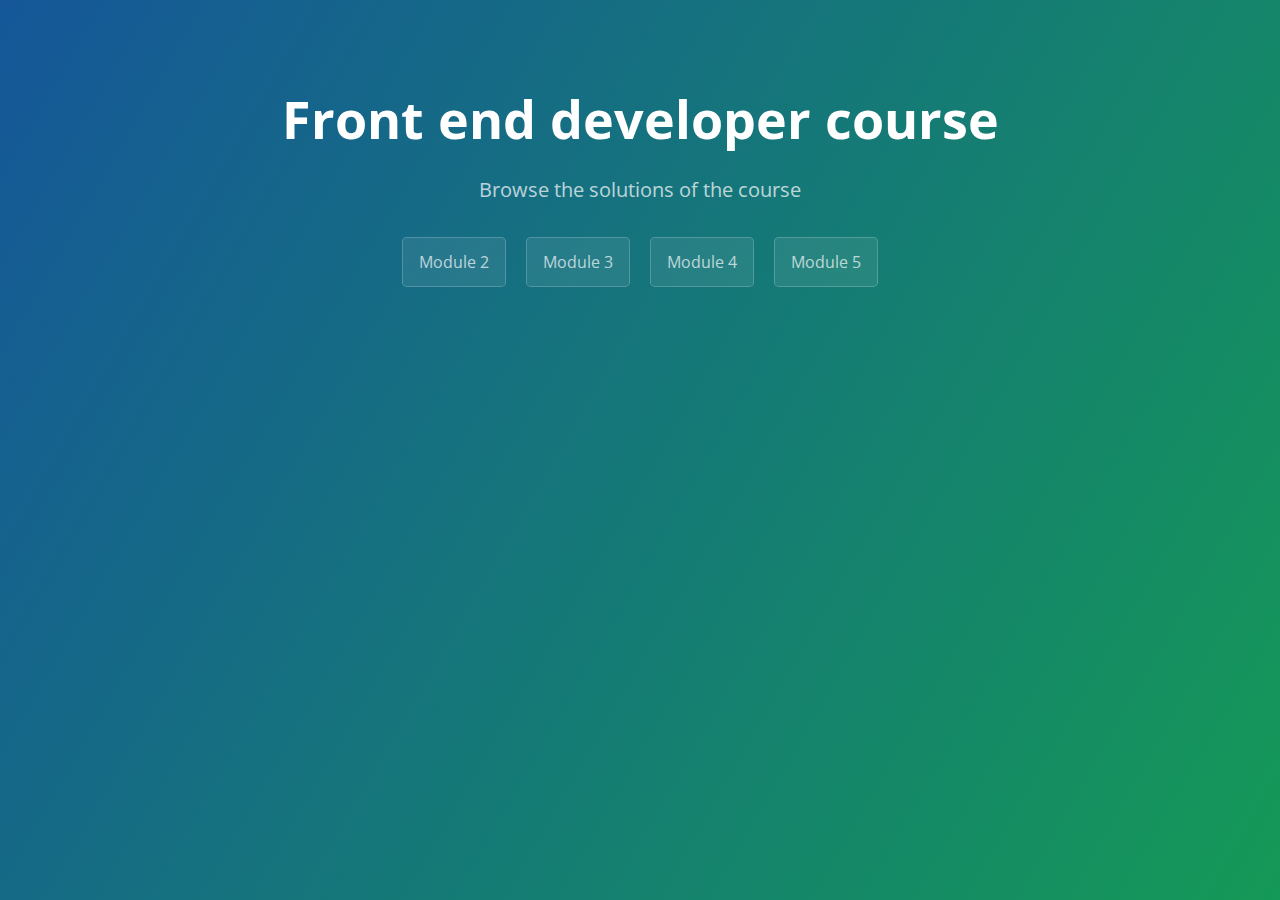
<file: index.html>
<!DOCTYPE html>
<html lang="en-us">
  <head>
    <meta charset="UTF-8">
    <title>Cayman</title>
    <meta name="viewport" content="width=device-width, initial-scale=1">
    <meta name="theme-color" content="#157878">
    <link rel="stylesheet" href="css/normalize.css">
    <link href='https://fonts.googleapis.com/css?family=Open+Sans:400,700' rel='stylesheet' type='text/css'>
    <link rel="stylesheet" href="css/cayman.css">
  </head>
  <body>
    <section class="page-header " style="height:100vh">
      <h1 class="project-name">Front end developer course</h1>
      <h2 class="project-tagline">Browse the solutions of the course</h2>
      <a href="https://hasindu1.github.io/front-end-development-course/module-2/" class="btn">Module 2 </a>
      <a href="https://hasindu1.github.io/front-end-development-course/module-3/index.html" class="btn">Module 3 </a>
      <a href="https://hasindu1.github.io/front-end-development-course/module-4/index.html" class="btn">Module 4 </a>
      <a href="https://hasindu1.github.io/front-end-development-course/module-5/index.html" class="btn">Module 5 </a>

    </section>

   

  </body>
</html>
</file>
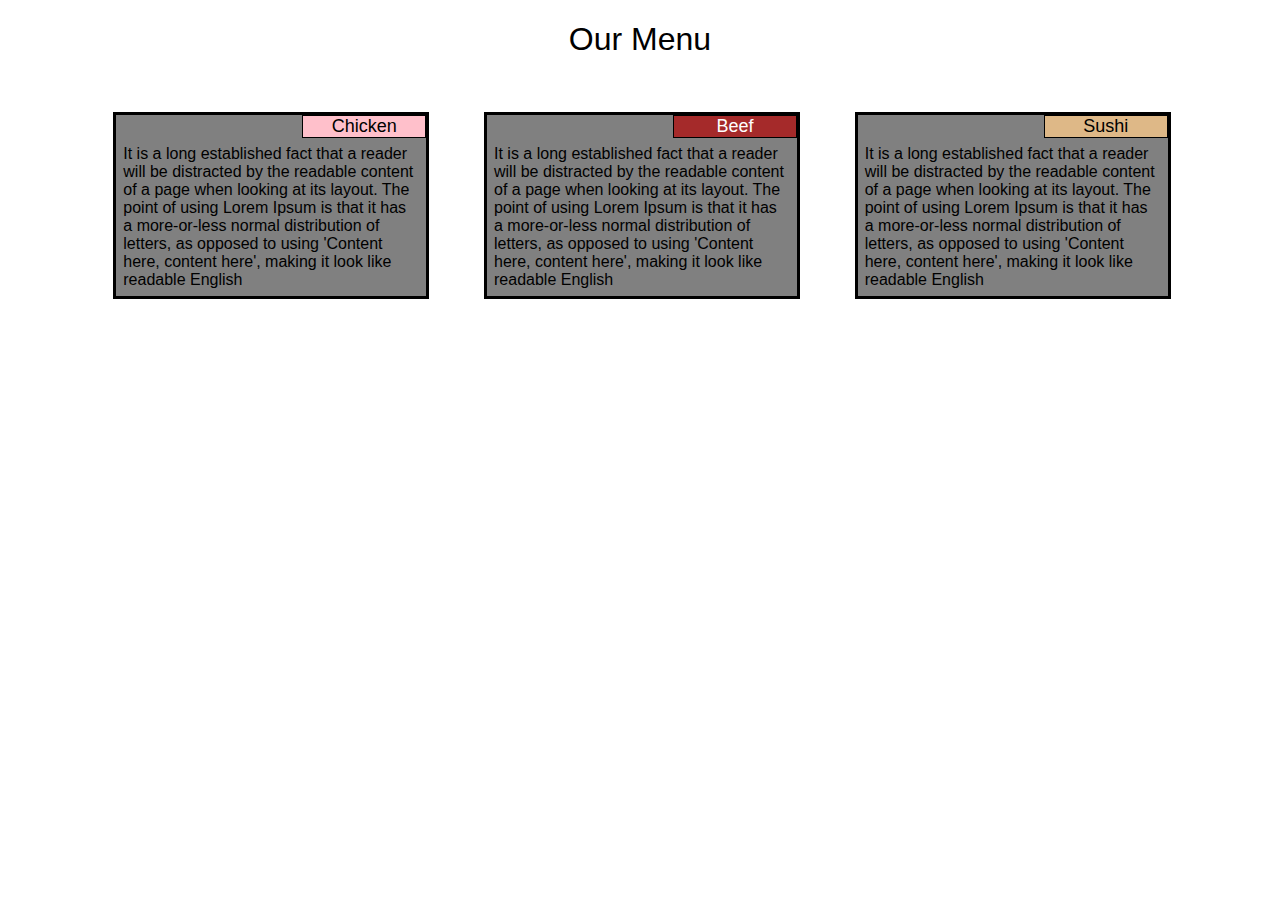
<file: module-2/index.html>
<!DOCTYPE html>
<html lang="en">

<head>
    <meta charset="UTF-8">
    <meta name="viewport" content="width=device-width, initial-scale=1.0">
    <link rel="stylesheet" href="css/index.css">
    <title>Document</title>

</head>

<body>
    <div>
        <div class="row">

            <h1>Our Menu</h1>

            <div class="row">

                <div class="col-12 col-md-5 col-lg-3 menu-container">
                    <div class="row">
                        <div id="menu-1" class="menu-header">
                            Chicken
                        </div>
                    </div>
                    <div class="row menu-content">

                        It is a long established fact that a reader will be distracted by the readable content of a page when looking at its layout. The point of using Lorem Ipsum is that it has a more-or-less normal distribution of letters, as opposed to using 'Content here,
                        content here', making it look like readable English
                    </div>
                </div>

                <div class="col-12 col-md-5 col-lg-3 menu-container">
                    <div class="row">
                        <div id="menu-2" class="menu-header">
                            Beef
                        </div>
                    </div>
                    <div class="row menu-content">

                        It is a long established fact that a reader will be distracted by the readable content of a page when looking at its layout. The point of using Lorem Ipsum is that it has a more-or-less normal distribution of letters, as opposed to using 'Content here,
                        content here', making it look like readable English
                    </div>
                </div>

                <div class="col-12 col-md-11 col-lg-3 menu-container">
                    <div class="row">
                        <div id="menu-3" class="menu-header">
                            Sushi
                        </div>
                    </div>
                    <div class="row menu-content">

                        It is a long established fact that a reader will be distracted by the readable content of a page when looking at its layout. The point of using Lorem Ipsum is that it has a more-or-less normal distribution of letters, as opposed to using 'Content here,
                        content here', making it look like readable English
                    </div>
                </div>


            </div>
        </div>
</body>

</html>
</file>
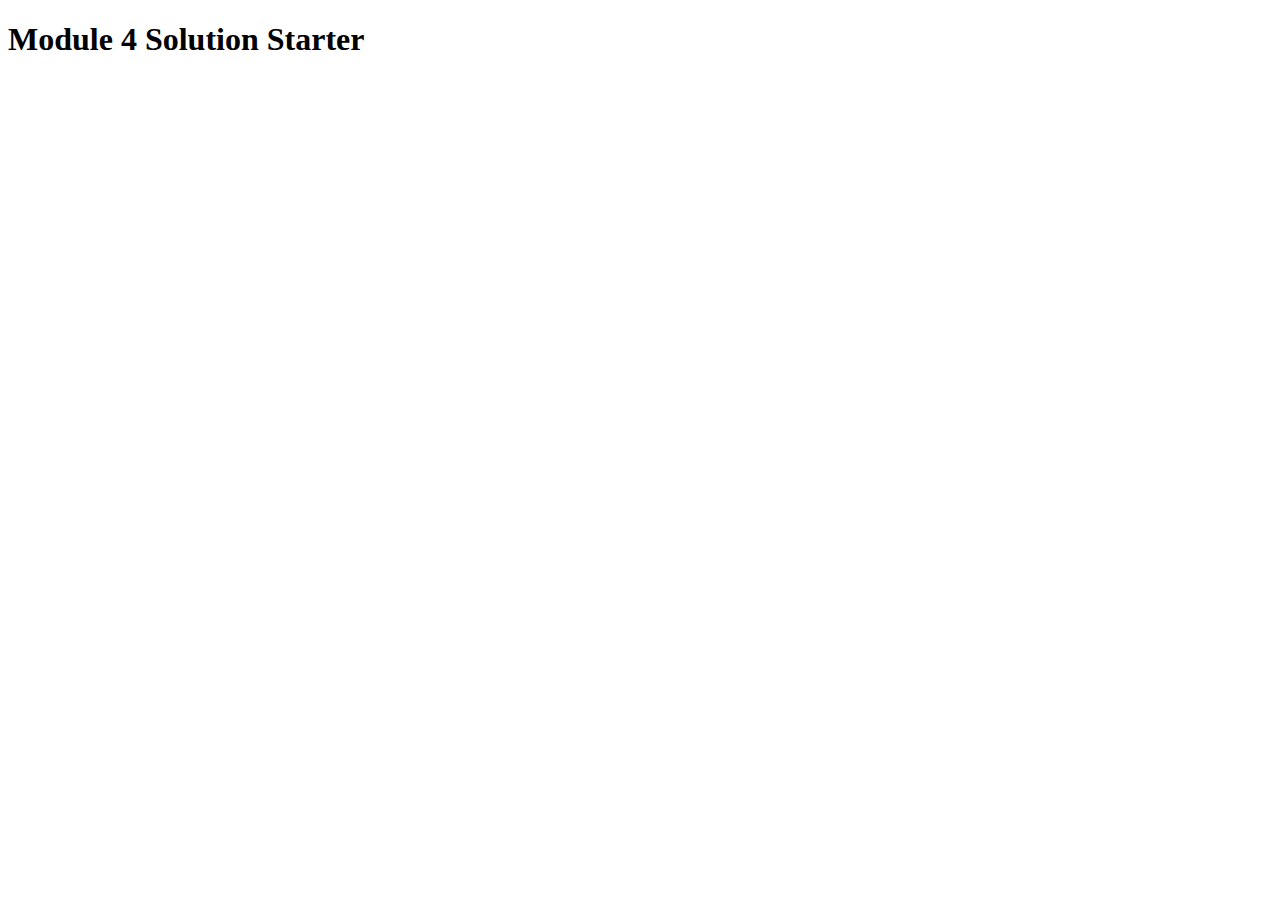
<file: module-4/index.html>
<!DOCTYPE html>
<html>
<head>
  <meta charset="utf-8">
  <title>Module 4 Solution Starter</title>
  <script>
    var names = []; // DO NOT REMOVE
  </script>
  <script src="SpeakHello.js"></script>
  <script src="SpeakGoodBye.js"></script>
  <script src="script.js"></script>
</head>
<body>
  <h1>Module 4 Solution Starter</h1>
</body>
</html>
</file>
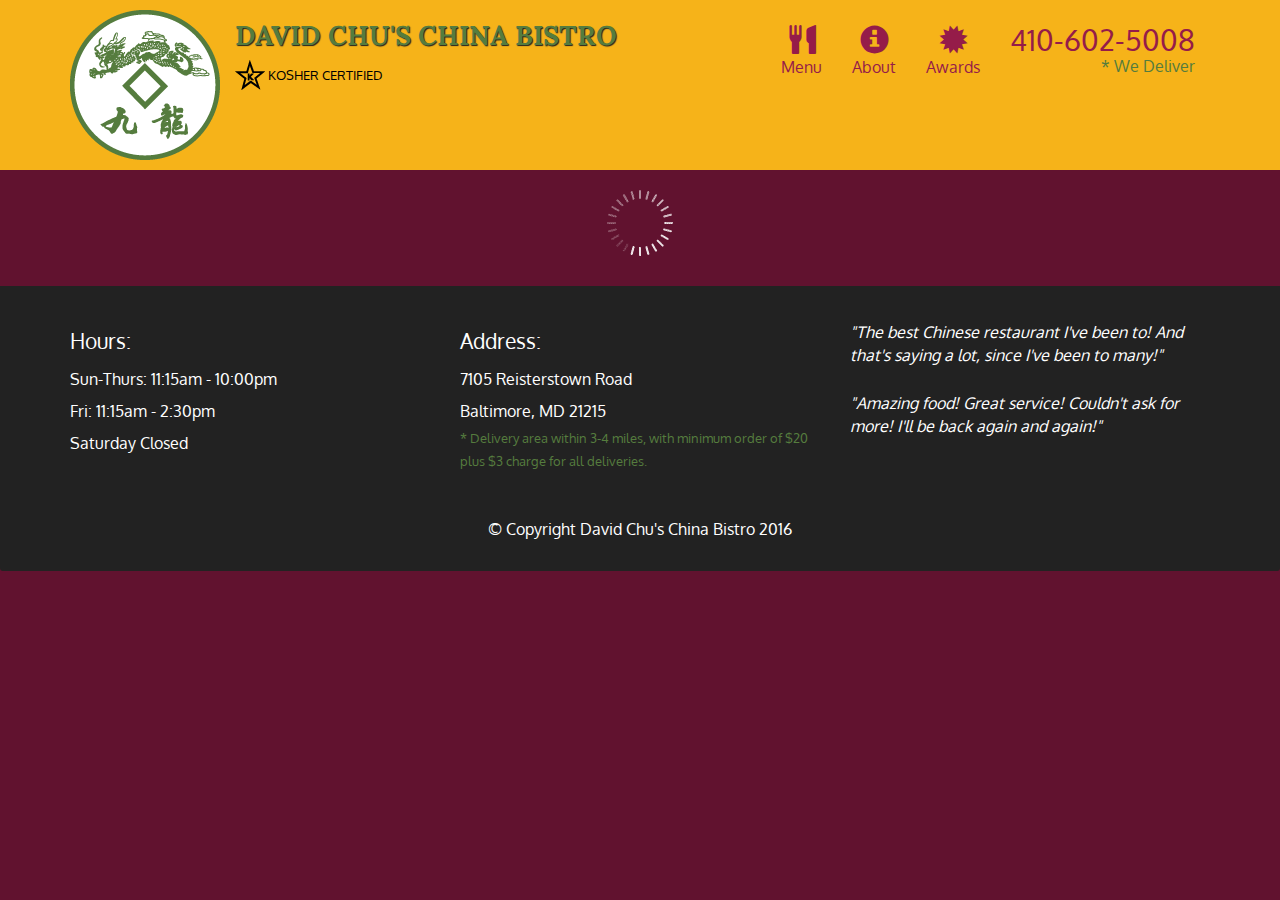
<file: module-5/index.html>
<!doctype html>
<html lang="en">
  <head>
    <meta charset="utf-8">
    <meta http-equiv="X-UA-Compatible" content="IE=edge">
    <meta name="viewport" content="width=device-width, initial-scale=1">
    <title>David Chu's China Bistro</title>
    <link rel="stylesheet" href="css/bootstrap.min.css">
    <link rel="stylesheet" href="css/styles.css">
    <link href='https://fonts.googleapis.com/css?family=Oxygen:400,300,700' rel='stylesheet' type='text/css'>
    <link href='https://fonts.googleapis.com/css?family=Lora' rel='stylesheet' type='text/css'>
  </head>
<body>
  <header>
    <nav id="header-nav" class="navbar navbar-default">
      <div class="container">
        <div class="navbar-header">
          <a href="index.html" class="pull-left visible-md visible-lg">
            <div id="logo-img" alt="Logo image"></div>
          </a>

          <div class="navbar-brand">
            <a href="index.html"><h1>David Chu's China Bistro</h1></a>
            <p>
              <img src="images/star-k-logo.png" alt="Kosher certification">
              <span>Kosher Certified</span>
            </p>
          </div>

          <button id="navbarToggle" type="button" class="navbar-toggle collapsed" data-toggle="collapse" data-target="#collapsable-nav" aria-expanded="false">
            <span class="sr-only">Toggle navigation</span>
            <span class="icon-bar"></span>
            <span class="icon-bar"></span>
            <span class="icon-bar"></span>
          </button>
        </div>
        
        <div id="collapsable-nav" class="collapse navbar-collapse">
           <ul id="nav-list" class="nav navbar-nav navbar-right">
            <li id="navHomeButton" class="visible-xs active">
              <a href="index.html">
                <span class="glyphicon glyphicon-home"></span> Home</a>
            </li>
            <li id="navMenuButton">
              <a href="#" onclick="$dc.loadMenuCategories();">
                <span class="glyphicon glyphicon-cutlery"></span><br class="hidden-xs"> Menu</a>
            </li>
            <li>
              <a href="#">
                <span class="glyphicon glyphicon-info-sign"></span><br class="hidden-xs"> About</a>
            </li>
            <li>
              <a href="#">
                <span class="glyphicon glyphicon-certificate"></span><br class="hidden-xs"> Awards</a>
            </li>
            <li id="phone" class="hidden-xs">
              <a href="tel:410-602-5008">
                <span>410-602-5008</span></a><div>* We Deliver</div>
            </li>
          </ul><!-- #nav-list -->
        </div><!-- .collapse .navbar-collapse -->
      </div><!-- .container -->
    </nav><!-- #header-nav -->
  </header>

  <div id="call-btn" class="visible-xs">
    <a class="btn" href="tel:410-602-5008">
    <span class="glyphicon glyphicon-earphone"></span>
    410-602-5008
    </a>
  </div>
  <div id="xs-deliver" class="text-center visible-xs">* We Deliver</div>

  <div id="main-content" class="container"></div>

  <footer class="panel-footer">
    <div class="container">
      <div class="row">
        <section id="hours" class="col-sm-4">
          <span>Hours:</span><br>
          Sun-Thurs: 11:15am - 10:00pm<br>
          Fri: 11:15am - 2:30pm<br>
          Saturday Closed
          <hr class="visible-xs">
        </section>
        <section id="address" class="col-sm-4">
          <span>Address:</span><br>
          7105 Reisterstown Road<br>
          Baltimore, MD 21215
          <p>* Delivery area within 3-4 miles, with minimum order of $20 plus $3 charge for all deliveries.</p>
          <hr class="visible-xs">
        </section>
        <section id="testimonials" class="col-sm-4">
          <p>"The best Chinese restaurant I've been to! And that's saying a lot, since I've been to many!"</p>
          <p>"Amazing food! Great service! Couldn't ask for more! I'll be back again and again!"</p>
        </section>
      </div>
      <div class="text-center">&copy; Copyright David Chu's China Bistro 2016</div>
    </div>
  </footer>

  <!-- jQuery (Bootstrap JS plugins depend on it) -->
  <script src="js/jquery-2.1.4.min.js"></script>
  <script src="js/bootstrap.min.js"></script>
  <script src="js/ajax-utils.js"></script>
  <script src="js/script.js"></script>
</body>
</html>
</file>
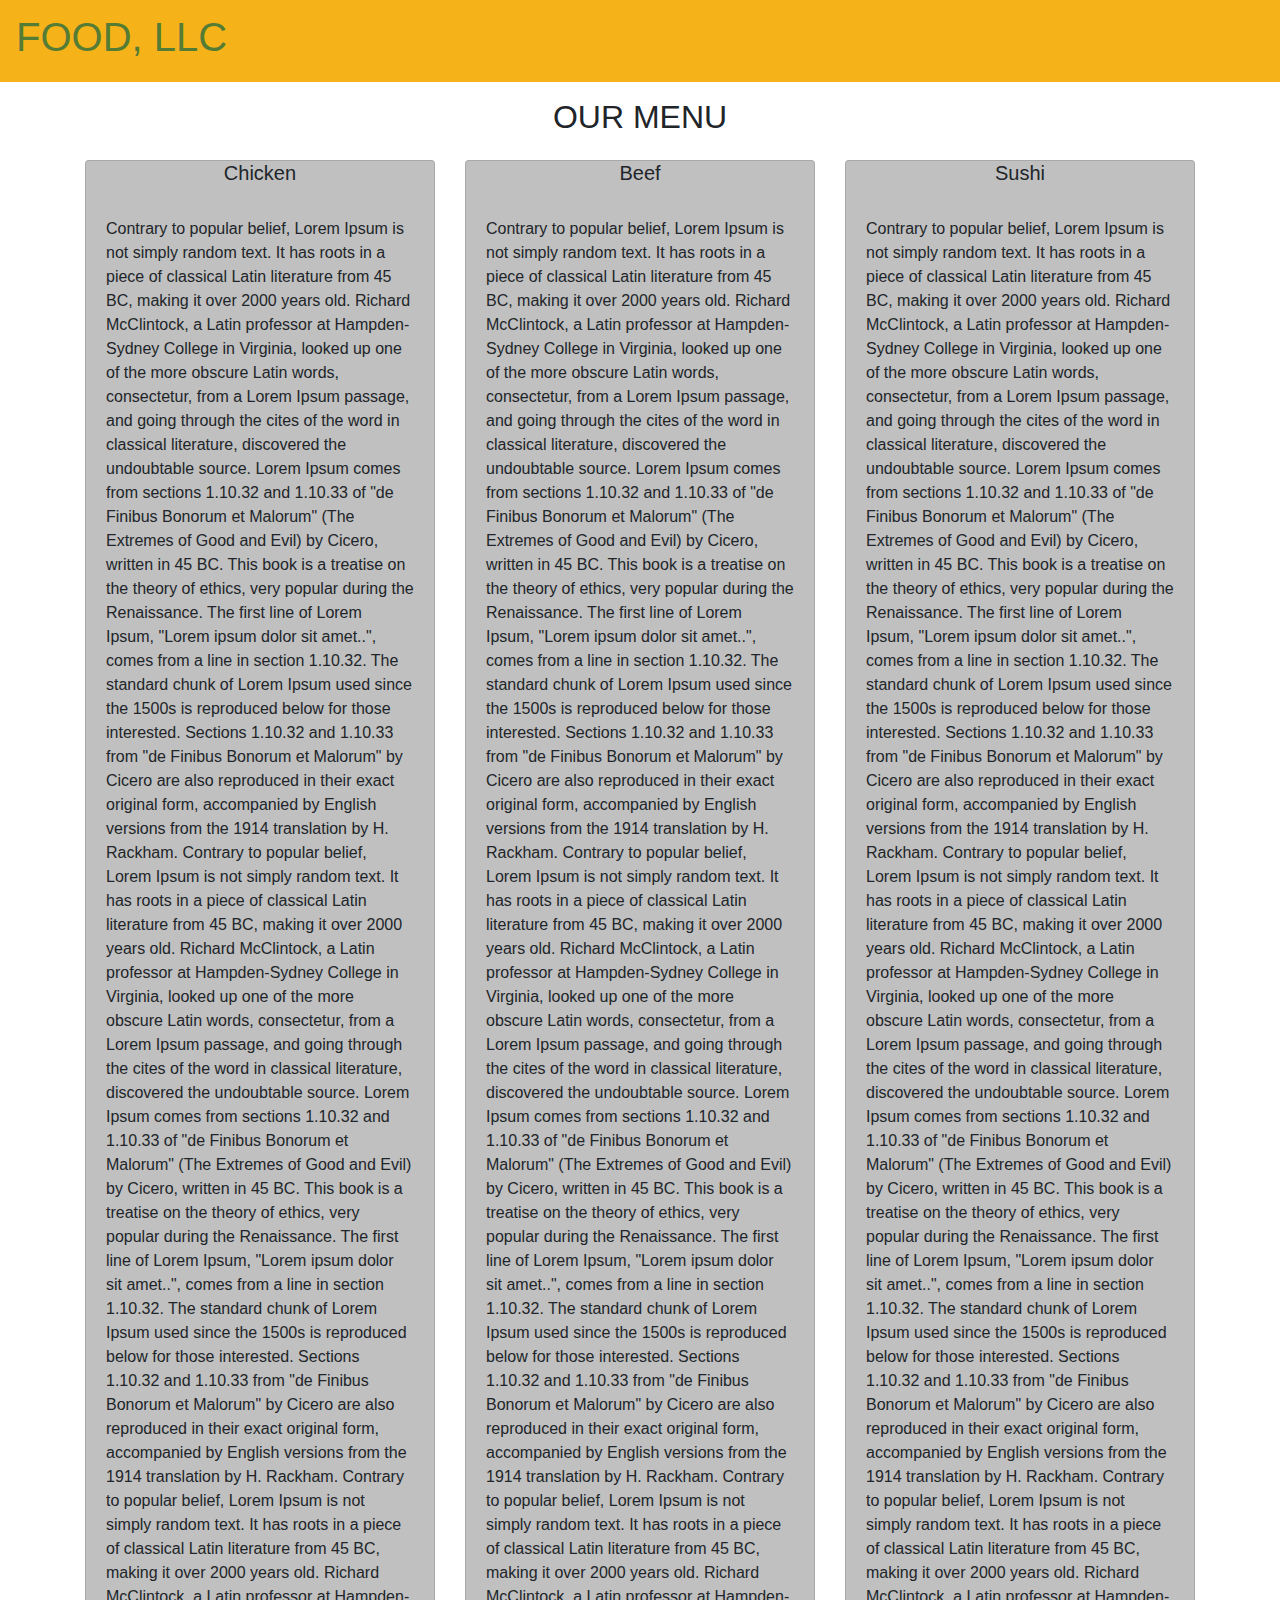
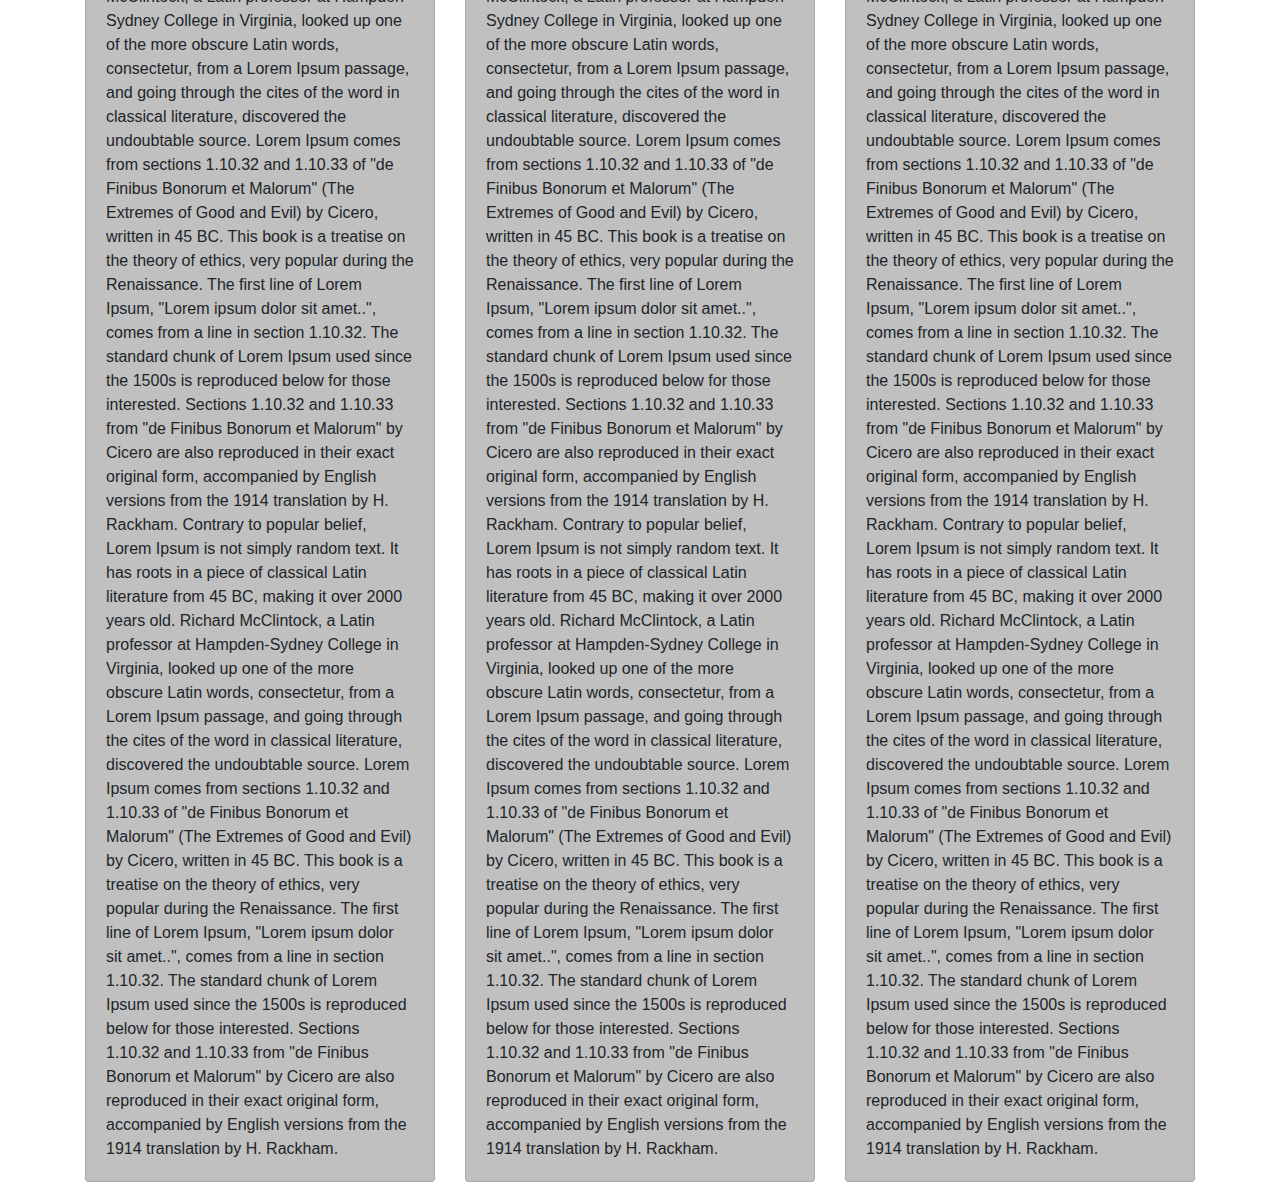
<file: module3/index.html>
<!doctype html>
<html lang="en">

<head>
  <!-- Required meta tags -->
  <meta charset="utf-8">
  <meta name="viewport" content="width=device-width, initial-scale=1, shrink-to-fit=no">

  <!-- Bootstrap CSS -->
  <link rel="stylesheet" href="https://maxcdn.bootstrapcdn.com/bootstrap/4.0.0/css/bootstrap.min.css"
    integrity="sha384-Gn5384xqQ1aoWXA+058RXPxPg6fy4IWvTNh0E263XmFcJlSAwiGgFAW/dAiS6JXm" crossorigin="anonymous">
  <link href="https://fonts.googleapis.com/css2?family=Oxygen:wght@300;400;700&display=swap" rel="stylesheet">

  <link href='https://fonts.googleapis.com/css?family=Lora' rel='stylesheet' type='text/css'>
  <link href="https://maxcdn.bootstrapcdn.com/font-awesome/4.7.0/css/font-awesome.min.css" rel="stylesheet">
  <link rel="stylesheet" href="css/styles.css">
  <title>Hello, world!</title>
</head>

<body>
  <header>
    <nav class="navbar sticky-top navbar-expand-md navbar-light bg-light">
      <a class="navbar-brand text-uppercase" href="index.html">
        <h1 id="header">Food, llc</h1>
      </a>
      <button class="navbar-toggler" type="button" data-toggle="collapse" data-target="#navbarNavDropdown"
        aria-controls="navbarNavDropdown" aria-expanded="false" aria-label="Toggle navigation">
        <span class="navbar-toggler-icon"></span>
      </button>
      <div class="collapse navbar-collapse " id="navbarNavDropdown">
        <ul class="navbar-nav d-block d-md-none" style="height: 100%;">
          <li class="nav-item active text-center">
            <a class="nav-link pt-4" href="#"><h6>Chicken</h6> <span class="sr-only">(current)</span></a>
            <hr>
          </li>
          <li class="nav-item active text-center">
            <a class="nav-link" href="#"><h6>Beef</h6></a>
            <hr>
          </li>
          <li class="nav-item active text-center">
            <a class="nav-link" href="#"><h6>Sushi</h6></a>
            <hr>
          </li>

        </ul>
      </div>
    </nav>

    <div class="container">
      <div class="row">
        <div class="col-12">
          <h2 class="text-uppercase text-center mt-3">our menu</h2>
        </div>
      </div>
      <div class="row mt-3">
        <div class="col-md-6 col-lg-4">
          <div class="card" id="card-chicken">
            <h5 class="card-title text-center">Chicken</h5>
            <div class="card-body">
              <p class="card-text">Contrary to popular belief, Lorem Ipsum is not simply random text. It has roots in a
                piece of classical Latin literature from 45 BC, making it over 2000 years old. Richard McClintock, a
                Latin professor at Hampden-Sydney College in Virginia, looked up one of the more obscure Latin words,
                consectetur, from a Lorem Ipsum passage, and going through the cites of the word in classical
                literature, discovered the undoubtable source. Lorem Ipsum comes from sections 1.10.32 and 1.10.33 of
                "de Finibus Bonorum et Malorum" (The Extremes of Good and Evil) by Cicero, written in 45 BC. This book
                is a treatise on the theory of ethics, very popular during the Renaissance. The first line of Lorem
                Ipsum, "Lorem ipsum dolor sit amet..", comes from a line in section 1.10.32.

                The standard chunk of Lorem Ipsum used since the 1500s is reproduced below for those interested.
                Sections 1.10.32 and 1.10.33 from "de Finibus Bonorum et Malorum" by Cicero are also reproduced in their
                exact original form, accompanied by English versions from the 1914 translation by H. Rackham.
                Contrary to popular belief, Lorem Ipsum is not simply random text. It has roots in a piece of classical
                Latin literature from 45 BC, making it over 2000 years old. Richard McClintock, a Latin professor at
                Hampden-Sydney College in Virginia, looked up one of the more obscure Latin words, consectetur, from a
                Lorem Ipsum passage, and going through the cites of the word in classical literature, discovered the
                undoubtable source. Lorem Ipsum comes from sections 1.10.32 and 1.10.33 of "de Finibus Bonorum et
                Malorum" (The Extremes of Good and Evil) by Cicero, written in 45 BC. This book is a treatise on the
                theory of ethics, very popular during the Renaissance. The first line of Lorem Ipsum, "Lorem ipsum dolor
                sit amet..", comes from a line in section 1.10.32.

                The standard chunk of Lorem Ipsum used since the 1500s is reproduced below for those interested.
                Sections 1.10.32 and 1.10.33 from "de Finibus Bonorum et Malorum" by Cicero are also reproduced in their
                exact original form, accompanied by English versions from the 1914 translation by H. Rackham.
                Contrary to popular belief, Lorem Ipsum is not simply random text. It has roots in a piece of classical
                Latin literature from 45 BC, making it over 2000 years old. Richard McClintock, a Latin professor at
                Hampden-Sydney College in Virginia, looked up one of the more obscure Latin words, consectetur, from a
                Lorem Ipsum passage, and going through the cites of the word in classical literature, discovered the
                undoubtable source. Lorem Ipsum comes from sections 1.10.32 and 1.10.33 of "de Finibus Bonorum et
                Malorum" (The Extremes of Good and Evil) by Cicero, written in 45 BC. This book is a treatise on the
                theory of ethics, very popular during the Renaissance. The first line of Lorem Ipsum, "Lorem ipsum dolor
                sit amet..", comes from a line in section 1.10.32.

                The standard chunk of Lorem Ipsum used since the 1500s is reproduced below for those interested.
                Sections 1.10.32 and 1.10.33 from "de Finibus Bonorum et Malorum" by Cicero are also reproduced in their
                exact original form, accompanied by English versions from the 1914 translation by H. Rackham.
                Contrary to popular belief, Lorem Ipsum is not simply random text. It has roots in a piece of classical
                Latin literature from 45 BC, making it over 2000 years old. Richard McClintock, a Latin professor at
                Hampden-Sydney College in Virginia, looked up one of the more obscure Latin words, consectetur, from a
                Lorem Ipsum passage, and going through the cites of the word in classical literature, discovered the
                undoubtable source. Lorem Ipsum comes from sections 1.10.32 and 1.10.33 of "de Finibus Bonorum et
                Malorum" (The Extremes of Good and Evil) by Cicero, written in 45 BC. This book is a treatise on the
                theory of ethics, very popular during the Renaissance. The first line of Lorem Ipsum, "Lorem ipsum dolor
                sit amet..", comes from a line in section 1.10.32.

                The standard chunk of Lorem Ipsum used since the 1500s is reproduced below for those interested.
                Sections 1.10.32 and 1.10.33 from "de Finibus Bonorum et Malorum" by Cicero are also reproduced in their
                exact original form, accompanied by English versions from the 1914 translation by H. Rackham.</p>
            </div>
          </div>
        </div>
        <div class="col-md-6 col-lg-4">
          <div class="card" id="card-beef">
            <h5 class="card-title text-center">Beef</h5>
            <div class="card-body">
              <p class="card-text">Contrary to popular belief, Lorem Ipsum is not simply random text. It has roots in a
                piece of classical Latin literature from 45 BC, making it over 2000 years old. Richard McClintock, a
                Latin professor at Hampden-Sydney College in Virginia, looked up one of the more obscure Latin words,
                consectetur, from a Lorem Ipsum passage, and going through the cites of the word in classical
                literature, discovered the undoubtable source. Lorem Ipsum comes from sections 1.10.32 and 1.10.33 of
                "de Finibus Bonorum et Malorum" (The Extremes of Good and Evil) by Cicero, written in 45 BC. This book
                is a treatise on the theory of ethics, very popular during the Renaissance. The first line of Lorem
                Ipsum, "Lorem ipsum dolor sit amet..", comes from a line in section 1.10.32.

                The standard chunk of Lorem Ipsum used since the 1500s is reproduced below for those interested.
                Sections 1.10.32 and 1.10.33 from "de Finibus Bonorum et Malorum" by Cicero are also reproduced in their
                exact original form, accompanied by English versions from the 1914 translation by H. Rackham.
                Contrary to popular belief, Lorem Ipsum is not simply random text. It has roots in a piece of classical
                Latin literature from 45 BC, making it over 2000 years old. Richard McClintock, a Latin professor at
                Hampden-Sydney College in Virginia, looked up one of the more obscure Latin words, consectetur, from a
                Lorem Ipsum passage, and going through the cites of the word in classical literature, discovered the
                undoubtable source. Lorem Ipsum comes from sections 1.10.32 and 1.10.33 of "de Finibus Bonorum et
                Malorum" (The Extremes of Good and Evil) by Cicero, written in 45 BC. This book is a treatise on the
                theory of ethics, very popular during the Renaissance. The first line of Lorem Ipsum, "Lorem ipsum dolor
                sit amet..", comes from a line in section 1.10.32.

                The standard chunk of Lorem Ipsum used since the 1500s is reproduced below for those interested.
                Sections 1.10.32 and 1.10.33 from "de Finibus Bonorum et Malorum" by Cicero are also reproduced in their
                exact original form, accompanied by English versions from the 1914 translation by H. Rackham.
                Contrary to popular belief, Lorem Ipsum is not simply random text. It has roots in a piece of classical
                Latin literature from 45 BC, making it over 2000 years old. Richard McClintock, a Latin professor at
                Hampden-Sydney College in Virginia, looked up one of the more obscure Latin words, consectetur, from a
                Lorem Ipsum passage, and going through the cites of the word in classical literature, discovered the
                undoubtable source. Lorem Ipsum comes from sections 1.10.32 and 1.10.33 of "de Finibus Bonorum et
                Malorum" (The Extremes of Good and Evil) by Cicero, written in 45 BC. This book is a treatise on the
                theory of ethics, very popular during the Renaissance. The first line of Lorem Ipsum, "Lorem ipsum dolor
                sit amet..", comes from a line in section 1.10.32.

                The standard chunk of Lorem Ipsum used since the 1500s is reproduced below for those interested.
                Sections 1.10.32 and 1.10.33 from "de Finibus Bonorum et Malorum" by Cicero are also reproduced in their
                exact original form, accompanied by English versions from the 1914 translation by H. Rackham.
                Contrary to popular belief, Lorem Ipsum is not simply random text. It has roots in a piece of classical
                Latin literature from 45 BC, making it over 2000 years old. Richard McClintock, a Latin professor at
                Hampden-Sydney College in Virginia, looked up one of the more obscure Latin words, consectetur, from a
                Lorem Ipsum passage, and going through the cites of the word in classical literature, discovered the
                undoubtable source. Lorem Ipsum comes from sections 1.10.32 and 1.10.33 of "de Finibus Bonorum et
                Malorum" (The Extremes of Good and Evil) by Cicero, written in 45 BC. This book is a treatise on the
                theory of ethics, very popular during the Renaissance. The first line of Lorem Ipsum, "Lorem ipsum dolor
                sit amet..", comes from a line in section 1.10.32.

                The standard chunk of Lorem Ipsum used since the 1500s is reproduced below for those interested.
                Sections 1.10.32 and 1.10.33 from "de Finibus Bonorum et Malorum" by Cicero are also reproduced in their
                exact original form, accompanied by English versions from the 1914 translation by H. Rackham.</p>
            </div>
          </div>
        </div>
        <div class=" col-md-12 col-lg-4 ">
          <div class="card" id="card-sushi">
            <h5 class="card-title text-center">Sushi</h5>
            <div class="card-body">
              <p class="card-text">Contrary to popular belief, Lorem Ipsum is not simply random text. It has roots in a
                piece of classical Latin literature from 45 BC, making it over 2000 years old. Richard McClintock, a
                Latin professor at Hampden-Sydney College in Virginia, looked up one of the more obscure Latin words,
                consectetur, from a Lorem Ipsum passage, and going through the cites of the word in classical
                literature, discovered the undoubtable source. Lorem Ipsum comes from sections 1.10.32 and 1.10.33 of
                "de Finibus Bonorum et Malorum" (The Extremes of Good and Evil) by Cicero, written in 45 BC. This book
                is a treatise on the theory of ethics, very popular during the Renaissance. The first line of Lorem
                Ipsum, "Lorem ipsum dolor sit amet..", comes from a line in section 1.10.32.

                The standard chunk of Lorem Ipsum used since the 1500s is reproduced below for those interested.
                Sections 1.10.32 and 1.10.33 from "de Finibus Bonorum et Malorum" by Cicero are also reproduced in their
                exact original form, accompanied by English versions from the 1914 translation by H. Rackham.
                Contrary to popular belief, Lorem Ipsum is not simply random text. It has roots in a piece of classical
                Latin literature from 45 BC, making it over 2000 years old. Richard McClintock, a Latin professor at
                Hampden-Sydney College in Virginia, looked up one of the more obscure Latin words, consectetur, from a
                Lorem Ipsum passage, and going through the cites of the word in classical literature, discovered the
                undoubtable source. Lorem Ipsum comes from sections 1.10.32 and 1.10.33 of "de Finibus Bonorum et
                Malorum" (The Extremes of Good and Evil) by Cicero, written in 45 BC. This book is a treatise on the
                theory of ethics, very popular during the Renaissance. The first line of Lorem Ipsum, "Lorem ipsum dolor
                sit amet..", comes from a line in section 1.10.32.

                The standard chunk of Lorem Ipsum used since the 1500s is reproduced below for those interested.
                Sections 1.10.32 and 1.10.33 from "de Finibus Bonorum et Malorum" by Cicero are also reproduced in their
                exact original form, accompanied by English versions from the 1914 translation by H. Rackham.
                Contrary to popular belief, Lorem Ipsum is not simply random text. It has roots in a piece of classical
                Latin literature from 45 BC, making it over 2000 years old. Richard McClintock, a Latin professor at
                Hampden-Sydney College in Virginia, looked up one of the more obscure Latin words, consectetur, from a
                Lorem Ipsum passage, and going through the cites of the word in classical literature, discovered the
                undoubtable source. Lorem Ipsum comes from sections 1.10.32 and 1.10.33 of "de Finibus Bonorum et
                Malorum" (The Extremes of Good and Evil) by Cicero, written in 45 BC. This book is a treatise on the
                theory of ethics, very popular during the Renaissance. The first line of Lorem Ipsum, "Lorem ipsum dolor
                sit amet..", comes from a line in section 1.10.32.

                The standard chunk of Lorem Ipsum used since the 1500s is reproduced below for those interested.
                Sections 1.10.32 and 1.10.33 from "de Finibus Bonorum et Malorum" by Cicero are also reproduced in their
                exact original form, accompanied by English versions from the 1914 translation by H. Rackham.
                Contrary to popular belief, Lorem Ipsum is not simply random text. It has roots in a piece of classical
                Latin literature from 45 BC, making it over 2000 years old. Richard McClintock, a Latin professor at
                Hampden-Sydney College in Virginia, looked up one of the more obscure Latin words, consectetur, from a
                Lorem Ipsum passage, and going through the cites of the word in classical literature, discovered the
                undoubtable source. Lorem Ipsum comes from sections 1.10.32 and 1.10.33 of "de Finibus Bonorum et
                Malorum" (The Extremes of Good and Evil) by Cicero, written in 45 BC. This book is a treatise on the
                theory of ethics, very popular during the Renaissance. The first line of Lorem Ipsum, "Lorem ipsum dolor
                sit amet..", comes from a line in section 1.10.32.

                The standard chunk of Lorem Ipsum used since the 1500s is reproduced below for those interested.
                Sections 1.10.32 and 1.10.33 from "de Finibus Bonorum et Malorum" by Cicero are also reproduced in their
                exact original form, accompanied by English versions from the 1914 translation by H. Rackham.</p>
            </div>
          </div>
        </div>
      </div>
    </div>

  </header>







  <!-- Optional JavaScript -->
  <!-- jQuery first, then Popper.js, then Bootstrap JS -->
  <script src="https://code.jquery.com/jquery-3.2.1.slim.min.js"
    integrity="sha384-KJ3o2DKtIkvYIK3UENzmM7KCkRr/rE9/Qpg6aAZGJwFDMVNA/GpGFF93hXpG5KkN"
    crossorigin="anonymous"></script>
  <script src="https://cdnjs.cloudflare.com/ajax/libs/popper.js/1.12.9/umd/popper.min.js"
    integrity="sha384-ApNbgh9B+Y1QKtv3Rn7W3mgPxhU9K/ScQsAP7hUibX39j7fakFPskvXusvfa0b4Q"
    crossorigin="anonymous"></script>
  <script src="https://maxcdn.bootstrapcdn.com/bootstrap/4.0.0/js/bootstrap.min.js"
    integrity="sha384-JZR6Spejh4U02d8jOt6vLEHfe/JQGiRRSQQxSfFWpi1MquVdAyjUar5+76PVCmYl"
    crossorigin="anonymous"></script>
</body>

</html>
</file>
<file: css/cayman.css>
* {
  box-sizing: border-box; }

body {
  padding: 0;
  margin: 0;
  font-family: "Open Sans", "Helvetica Neue", Helvetica, Arial, sans-serif;
  font-size: 16px;
  line-height: 1.5;
  color: #606c71; }

a {
  color: #1e6bb8;
  text-decoration: none; }
  a:hover {
    text-decoration: underline; }

.btn {
  display: inline-block;
  margin-bottom: 1rem;
  color: rgba(255, 255, 255, 0.7);
  background-color: rgba(255, 255, 255, 0.08);
  border-color: rgba(255, 255, 255, 0.2);
  border-style: solid;
  border-width: 1px;
  border-radius: 0.3rem;
  transition: color 0.2s, background-color 0.2s, border-color 0.2s; }
  .btn:hover {
    color: rgba(255, 255, 255, 0.8);
    text-decoration: none;
    background-color: rgba(255, 255, 255, 0.2);
    border-color: rgba(255, 255, 255, 0.3); }
  .btn + .btn {
    margin-left: 1rem; }
  @media screen and (min-width: 64em) {
    .btn {
      padding: 0.75rem 1rem; } }
  @media screen and (min-width: 42em) and (max-width: 64em) {
    .btn {
      padding: 0.6rem 0.9rem;
      font-size: 0.9rem; } }
  @media screen and (max-width: 42em) {
    .btn {
      display: block;
      width: 100%;
      padding: 0.75rem;
      font-size: 0.9rem; }
      .btn + .btn {
        margin-top: 1rem;
        margin-left: 0; } }

.page-header {
  color: #fff;
  text-align: center;
  background-color: #159957;
  background-image: linear-gradient(120deg, #155799, #159957); }
  @media screen and (min-width: 64em) {
    .page-header {
      padding: 5rem 6rem; } }
  @media screen and (min-width: 42em) and (max-width: 64em) {
    .page-header {
      padding: 3rem 4rem; } }
  @media screen and (max-width: 42em) {
    .page-header {
      padding: 2rem 1rem; } }

.project-name {
  margin-top: 0;
  margin-bottom: 0.1rem; }
  @media screen and (min-width: 64em) {
    .project-name {
      font-size: 3.25rem; } }
  @media screen and (min-width: 42em) and (max-width: 64em) {
    .project-name {
      font-size: 2.25rem; } }
  @media screen and (max-width: 42em) {
    .project-name {
      font-size: 1.75rem; } }

.project-tagline {
  margin-bottom: 2rem;
  font-weight: normal;
  opacity: 0.7; }
  @media screen and (min-width: 64em) {
    .project-tagline {
      font-size: 1.25rem; } }
  @media screen and (min-width: 42em) and (max-width: 64em) {
    .project-tagline {
      font-size: 1.15rem; } }
  @media screen and (max-width: 42em) {
    .project-tagline {
      font-size: 1rem; } }

.main-content {
  word-wrap: break-word; }
  .main-content :first-child {
    margin-top: 0; }
  @media screen and (min-width: 64em) {
    .main-content {
      max-width: 64rem;
      padding: 2rem 6rem;
      margin: 0 auto;
      font-size: 1.1rem; } }
  @media screen and (min-width: 42em) and (max-width: 64em) {
    .main-content {
      padding: 2rem 4rem;
      font-size: 1.1rem; } }
  @media screen and (max-width: 42em) {
    .main-content {
      padding: 2rem 1rem;
      font-size: 1rem; } }
  .main-content img {
    max-width: 100%; }
  .main-content h1,
  .main-content h2,
  .main-content h3,
  .main-content h4,
  .main-content h5,
  .main-content h6 {
    margin-top: 2rem;
    margin-bottom: 1rem;
    font-weight: normal;
    color: #159957; }
  .main-content p {
    margin-bottom: 1em; }
  .main-content code {
    padding: 2px 4px;
    font-family: Consolas, "Liberation Mono", Menlo, Courier, monospace;
    font-size: 0.9rem;
    color: #567482;
    background-color: #f3f6fa;
    border-radius: 0.3rem; }
  .main-content pre {
    padding: 0.8rem;
    margin-top: 0;
    margin-bottom: 1rem;
    font: 1rem Consolas, "Liberation Mono", Menlo, Courier, monospace;
    color: #567482;
    word-wrap: normal;
    background-color: #f3f6fa;
    border: solid 1px #dce6f0;
    border-radius: 0.3rem; }
    .main-content pre > code {
      padding: 0;
      margin: 0;
      font-size: 0.9rem;
      color: #567482;
      word-break: normal;
      white-space: pre;
      background: transparent;
      border: 0; }
  .main-content .highlight {
    margin-bottom: 1rem; }
    .main-content .highlight pre {
      margin-bottom: 0;
      word-break: normal; }
  .main-content .highlight pre,
  .main-content pre {
    padding: 0.8rem;
    overflow: auto;
    font-size: 0.9rem;
    line-height: 1.45;
    border-radius: 0.3rem;
    -webkit-overflow-scrolling: touch; }
  .main-content pre code,
  .main-content pre tt {
    display: inline;
    max-width: initial;
    padding: 0;
    margin: 0;
    overflow: initial;
    line-height: inherit;
    word-wrap: normal;
    background-color: transparent;
    border: 0; }
    .main-content pre code:before, .main-content pre code:after,
    .main-content pre tt:before,
    .main-content pre tt:after {
      content: normal; }
  .main-content ul,
  .main-content ol {
    margin-top: 0; }
  .main-content blockquote {
    padding: 0 1rem;
    margin-left: 0;
    color: #819198;
    border-left: 0.3rem solid #dce6f0; }
    .main-content blockquote > :first-child {
      margin-top: 0; }
    .main-content blockquote > :last-child {
      margin-bottom: 0; }
  .main-content table {
    display: block;
    width: 100%;
    overflow: auto;
    word-break: normal;
    word-break: keep-all;
    -webkit-overflow-scrolling: touch; }
    .main-content table th {
      font-weight: bold; }
    .main-content table th,
    .main-content table td {
      padding: 0.5rem 1rem;
      border: 1px solid #e9ebec; }
  .main-content dl {
    padding: 0; }
    .main-content dl dt {
      padding: 0;
      margin-top: 1rem;
      font-size: 1rem;
      font-weight: bold; }
    .main-content dl dd {
      padding: 0;
      margin-bottom: 1rem; }
  .main-content hr {
    height: 2px;
    padding: 0;
    margin: 1rem 0;
    background-color: #eff0f1;
    border: 0; }

.site-footer {
  padding-top: 2rem;
  margin-top: 2rem;
  border-top: solid 1px #eff0f1; }
  @media screen and (min-width: 64em) {
    .site-footer {
      font-size: 1rem; } }
  @media screen and (min-width: 42em) and (max-width: 64em) {
    .site-footer {
      font-size: 1rem; } }
  @media screen and (max-width: 42em) {
    .site-footer {
      font-size: 0.9rem; } }

.site-footer-owner {
  display: block;
  font-weight: bold; }

.site-footer-credits {
  color: #819198; }
</file>
<file: module-2/css/index.css>
/* 
 *Simple Responsive Framework. 
 */

* {
    box-sizing: border-box;
    font-family: 'Segoe UI', Tahoma, Geneva, Verdana, sans-serif;
    font-weight: 500;
}


/* Main title  */

h1 {
    text-align: center;
}


/* Menu containers */

.menu-container {
    background-color: gray;
    margin-top: 2rem;
    border: black 3px solid;
}


/* Menu Headers */

.menu-header {
    margin-left: auto;
    width: 40%;
    text-align: center;
    font-size: large;
    border: 1px black solid;
}


/* Menu Header Colours */

#menu-1 {
    background-color: pink;
}

#menu-2 {
    background-color: brown;
    color: white;
}

#menu-3 {
    background-color: burlywood;
}

.row {
    width: 100%;
}


/* Menu Contents */

.menu-content {
    padding: 7px;
}


/********** Mobile devices only **********/

.col-1,
.col-2,
.col-3,
.col-4,
.col-5,
.col-6,
.col-7,
.col-8,
.col-9,
.col-10,
.col-11,
.col-12 {
    float: left;
}

.col-1 {
    width: 8.33%;
}

.col-2 {
    width: 16.66%;
}

.col-3 {
    width: 25%;
}

.col-4 {
    width: 33.33%;
}

.col-5 {
    width: 41.66%;
}

.col-6 {
    width: 50%;
}

.col-7 {
    width: 58.33%;
}

.col-8 {
    width: 66.66%;
}

.col-9 {
    width: 74.99%;
}

.col-10 {
    width: 83.33%;
}

.col-11 {
    width: 91.66%;
}

.col-12 {
    width: 100%;
}


/********** Tablet devices only **********/

@media (min-width: 768px) and (max-width: 991px) {
    .col-md-1,
    .col-md-2,
    .col-md-3,
    .col-md-4,
    .col-md-5,
    .col-md-6,
    .col-md-7,
    .col-md-8,
    .col-md-9,
    .col-md-10,
    .col-md-11,
    .col-md-12 {
        float: left;
    }
    .col-md-1 {
        width: 8.33%;
    }
    .col-md-2 {
        width: 16.66%;
    }
    .col-md-3 {
        width: 25%;
    }
    .col-md-4 {
        width: 33.33%;
    }
    .col-md-5 {
        width: 41.66%;
    }
    .col-md-6 {
        width: 50%;
    }
    .col-md-7 {
        width: 58.33%;
    }
    .col-md-8 {
        width: 66.66%;
    }
    .col-md-9 {
        width: 74.99%;
    }
    .col-md-10 {
        width: 83.33%;
    }
    .col-md-11 {
        width: 91.66%;
    }
    .col-md-12 {
        width: 100%;
    }
    .menu-container:nth-child(1) {
        margin-right: 8.33%;
        margin-left: 4.16%;
    }
    .menu-container:nth-child(3) {
        margin-left: 4.16%;
    }
}


/********** Desktop devices only **********/

@media (min-width: 992px) {
    .col-lg-1,
    .col-lg-2,
    .col-lg-3,
    .col-lg-4,
    .col-lg-5,
    .col-lg-6,
    .col-lg-7,
    .col-lg-8,
    .col-lg-9,
    .col-lg-10,
    .col-lg-11,
    .col-lg-12 {
        float: left;
    }
    .col-lg-1 {
        width: 8.33%;
    }
    .col-lg-2 {
        width: 16.66%;
    }
    .col-lg-3 {
        width: 25%;
    }
    .col-lg-4 {
        width: 33.33%;
    }
    .col-lg-5 {
        width: 41.66%;
    }
    .col-lg-6 {
        width: 50%;
    }
    .col-lg-7 {
        width: 58.33%;
    }
    .col-lg-8 {
        width: 66.66%;
    }
    .col-lg-9 {
        width: 74.99%;
    }
    .col-lg-10 {
        width: 83.33%;
    }
    .col-lg-11 {
        width: 91.66%;
    }
    .col-lg-12 {
        width: 100%;
    }
    .menu-container {
        margin-left: 4.33%;
    }
    .menu-container:nth-child(1) {
        margin-left: 8.33%;
    }
}
</file>
<file: module-5/css/styles.css>
body {
  font-size: 16px;
  color: #fff;
  background-color: #61122f;
  font-family: 'Oxygen', sans-serif;
}

/** HEADER **/
#header-nav {
  background-color: #f6b319;
  border-radius: 0;
  border: 0;
}

#logo-img {
  background: url('../images/restaurant-logo_large.png') no-repeat;
  width: 150px;
  height: 150px;
  margin: 10px 15px 10px 0;
}

.navbar-brand {
  padding-top: 25px;
}
.navbar-brand h1 { /* Restaurant name */
  font-family: 'Lora', serif;
  color: #557c3e;
  font-size: 1.5em;
  text-transform: uppercase;
  font-weight: bold;
  text-shadow: 1px 1px 1px #222;
  margin-top: 0;
  margin-bottom: 0;
  line-height: .75;
}
.navbar-brand a:hover, .navbar-brand a:focus {
  text-decoration: none;
}
.navbar-brand p { /* Kosher cert */
  color: #000;
  text-transform: uppercase;
  font-size: .7em;
  margin-top: 15px;
}
.navbar-brand p span { /* Star-K */
  vertical-align: middle;
}

#nav-list {
  margin-top: 10px;
}
#nav-list a {
  color: #951C49;
  text-align: center;
}
#nav-list a:hover {
  background: #E7E7E7;
}
#nav-list a span {
  font-size: 1.8em;
}

#phone {
  margin-top: 5px;
}
#phone a { /* Phone number */
  text-align: right;
  padding-bottom: 0;
}
#phone div { /* We Deliver */
  color: #557c3e;
  text-align: right;
  padding-right: 15px;
}

.navbar-header button.navbar-toggle, .navbar-header .icon-bar {
  border: 1px solid #61122f;
}
.navbar-header button.navbar-toggle {
  clear: both;
  margin-top: -30px;
}
/* END HEADER */

/* FOOTER */
.panel-footer {
  margin-top: 30px;
  padding-top: 35px;
  padding-bottom: 30px;
  background-color: #222;
  border-top: 0;
}
.panel-footer div.row {
  margin-bottom: 35px;
}
#hours, #address {
  line-height: 2;
}
#hours > span, #address > span {
  font-size: 1.3em;
}
#address p {
  color: #557c3e;
  font-size: .8em;
  line-height: 1.8;
}
#testimonials {
  font-style: italic;
}
#testimonials p:nth-child(2) {
  margin-top: 25px;
}
/* END FOOTER */



/* HOME PAGE */
.container .jumbotron {
  box-shadow: 0 0 50px #3F0C1F;
  border: 2px solid #3F0C1F;
}

#menu-tile, #specials-tile, #map-tile {
  height: 250px;
  width: 100%;
  margin-bottom: 15px;
  position: relative;
  border: 2px solid #3F0C1F;
  overflow: hidden;
}
#menu-tile:hover, #specials-tile:hover, #map-tile:hover {
  box-shadow: 0 1px 5px 1px #cccccc;
}
#menu-tile {
  background: url('../images/menu-tile.jpg') no-repeat;
  background-position: center;
}
#specials-tile {
  background: url('../images/specials-tile.jpg') no-repeat;
  background-position: center;
}
#menu-tile span, #specials-tile span, #map-tile span {
  position: absolute;
  bottom: 0;
  right: 0;
  width: 100%;
  text-align: center;
  font-size: 1.6em;
  text-transform: uppercase;
  background-color: #000;
  color: #fff;
  opacity: .8;
}
/* END HOME PAGE */

/* MENU CATEGORIES PAGE */
.category-tile { 
  position: relative;
  border: 2px solid #3F0C1F;
  overflow: hidden;
  width: 200px;
  height: 200px;
  margin: 0 auto 15px;
}
.category-tile span {
  position: absolute;
  bottom: 0;
  right: 0;
  width: 100%;
  text-align: center;
  font-size: 1.2em;
  text-transform: uppercase;
  background-color: #000;
  color: #fff;
  opacity: .8;
}
.category-tile:hover {
  box-shadow: 0 1px 5px 1px #cccccc;
}

#menu-categories-title + div {
  margin-bottom: 50px;
}
/* END MENU CATEGORIES PAGE */

/* SINGLE CATEGORY PAGE */
.menu-item-tile {
  margin-bottom: 25px;
}
.menu-item-tile hr {
  width: 80%;
}
.menu-item-tile .menu-item-price {
  font-size: 1.1em;
  text-align: right;
  margin-top: -15px;
  margin-right: -15px;
}
.menu-item-tile .menu-item-price span {
  font-size: .6em;
}
.menu-item-photo {
  position: relative;
  border: 2px solid #3F0C1F; 
  overflow: hidden;
  padding: 0;
  margin-right: -15px;
  margin-left: auto;
  margin-bottom: 20px;
  max-width: 250px;
}
.menu-item-photo div {
  position: absolute;
  bottom: 0;
  right: 0;
  width: 80px;
  background-color: #557c3e;
  text-align: center;
}
.menu-item-description {
  padding-right: 30px;
}
h3.menu-item-title {
  margin: 0 0 10px;
}
.menu-item-details {
  font-size: .9em;
  font-style: italic;
}
/* END SINGLE CATEGORY PAGE */


/********** Large devices only **********/
@media (min-width: 1200px) {
  .container .jumbotron {
    background: url('../images/jumbotron_1200.jpg') no-repeat;
    height: 675px;
  }
}

/********** Medium devices only **********/
@media (min-width: 992px) and (max-width: 1199px) {
  /* Header */
  #logo-img {
    background: url('../images/restaurant-logo_medium.png') no-repeat;
    width: 100px;
    height: 100px;
    margin: 5px 5px 5px 0;
  }
  /* End Header */

  /* Home Page */
  .container .jumbotron {
    background: url('../images/jumbotron_992.jpg') no-repeat;
    height: 558px;
  }
  /* End Home Page */
}

/********** Small devices only **********/
@media (min-width: 768px) and (max-width: 991px) {
  /* Home Page */
  .container .jumbotron {
    background: url('../images/jumbotron_768.jpg') no-repeat;
    height: 432px;
  }
  /* End Home Page */
}

/********** Extra small devices only **********/
@media (max-width: 767px) {
  /* Header */
  .navbar-brand {
    padding-top: 10px;
    height: 80px;
  }
  .navbar-brand h1 { /* Restaurant name */
    padding-top: 10px;
    font-size: 5vw; /* 1vw = 1% of viewport width */
  }
  .navbar-brand p { /* Kosher cert */
    font-size: .6em;
    margin-top: 12px;
  }
  .navbar-brand p img { /* Star-K */
    height: 20px;
  }

  #collapsable-nav a { /* Collapsed nav menu text */
    font-size: 1.2em;
  }
  #collapsable-nav a span { /* Collapsed nav menu glyph */
    font-size: 1em;
    margin-right: 5px;
  }

  #call-btn > a {
    font-size: 1.5em;
    display: block;
    margin: 0 20px;
    padding: 10px;
    border: 2px solid #fff;
    background-color: #f6b319;
    color: #951c49;
  }
  #xs-deliver {
    margin-top: 5px;
    font-size: .7em;
    letter-spacing: .1em;
    text-transform: uppercase;
  }
  /* End Header */

  /* Footer */
  .panel-footer section {
    margin-bottom: 30px;
    text-align: center;
  }
  .panel-footer section:nth-child(3) {
    margin-bottom: 0; /* margin already exists on the whole row */
  }
  .panel-footer section hr {
    width: 50%;
  }
  /* End Footer */

  /* Home Page */
  .container .jumbotron {
    margin-top: 30px;
    padding: 0;
  }
  #menu-tile, #specials-tile {
    width: 360px;
    margin: 0 auto 15px;
  }

  .menu-item-photo {
    margin-right: auto;
  }
  .menu-item-tile .menu-item-price {
    text-align: center;
  }
  .menu-item-description {
    text-align: center;;
  }
}


/********** Super extra small devices Only :-) (e.g., iPhone 4) **********/
@media (max-width: 479px) {
  /* Header */
  .navbar-brand h1 { /* Restaurant name */
    padding-top: 5px;
    font-size: 6vw;
  }
  /* End Header */
  
  /* Home page */
  #menu-tile, #specials-tile {
    width: 280px;
    margin: 0 auto 15px;
  }

  .col-xxs-12 {
    position: relative;
    min-height: 1px;
    padding-right: 15px;
    padding-left: 15px;
    float: left;
    width: 100%;
  }
}
</file>
<file: module3/css/styles.css>
.navbar{
    background-color: #f6b319 !important;
}
#header{
    color: #557c35;
}
.card{
    background-color: 	#C0C0C0;
}


/* For Mobile Devices */
@media(max-width:768px){
    #card-beef,#card-sushi{
        margin-top: 36px;
    }
   
}



/* For Tablet Devices */

@media(min-width:768px) and (max-width:992px){
    #card-sushi{
    margin-top: 36px;
    }
   
}
</file>
